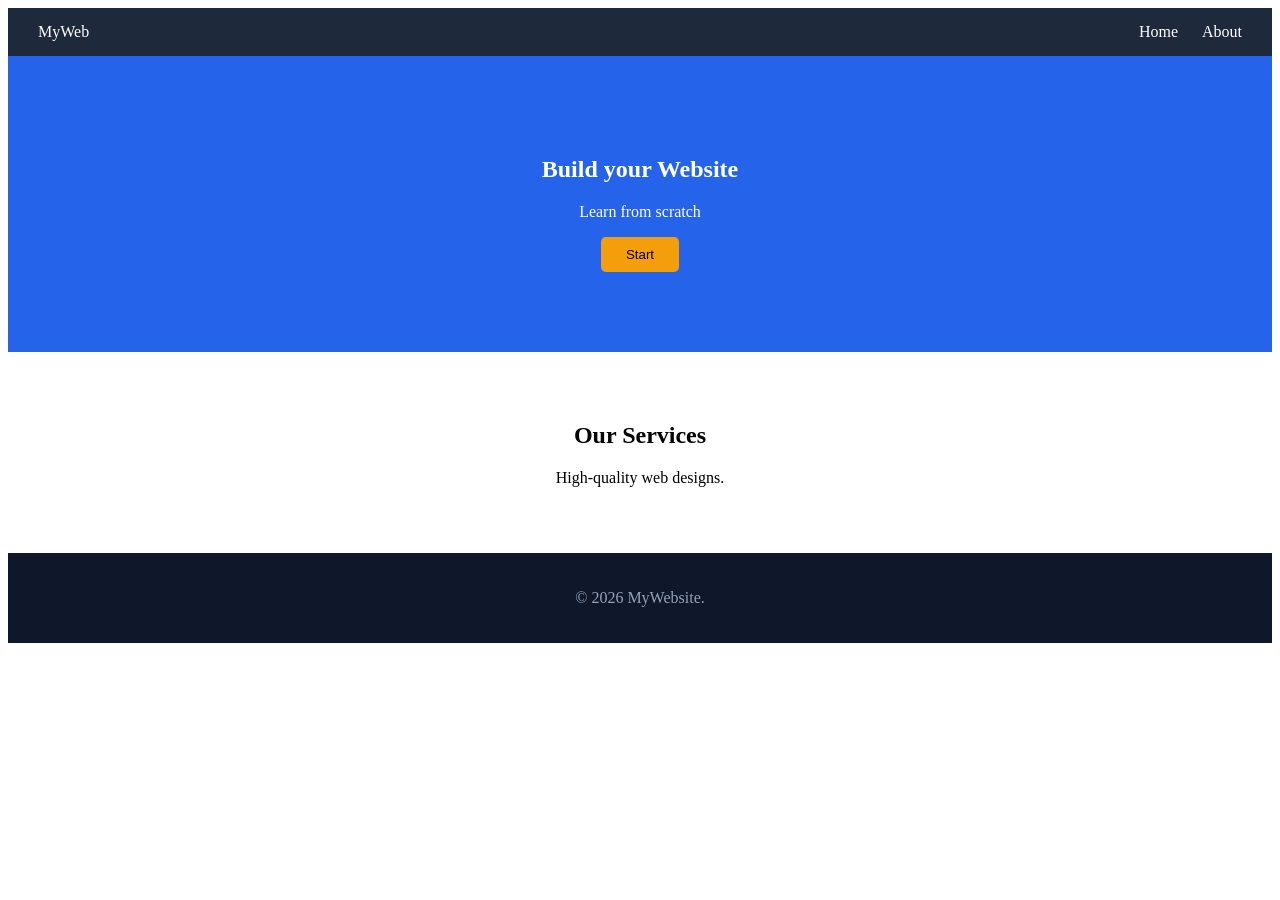
<file: index.html>
<!DOCTYPE html>
<html lang="en">
<head>
    <title>Macaayao</title>
    <link rel="stylesheet" href="style.css">
</head>
<body>
    <header>
        <div class="logo">MyWeb</div>

        <nav>
            <a href=#>Home</a>
            <a href="#">About</a>
        </nav>
    </header>

    <section class="hero">
        <h1>Build your Website</h1>
        <p>Learn from scratch</p>

        <button class="btn">Start</button>
    </section>

    <main class="content">
        <h2>Our Services</h2>
        <p>High-quality web designs.</p>
    </main>

    <footer>
        <p>&copy; 2026 MyWebsite.</p>
    </footer>

</body>
</html>
</file>
<file: style.css>
header{
    background: #1e293b;
    padding: 15px 30px;
    display: flex;
    justify-content: space-between;
    color: white;
}

nav a{
    color: white;
    text-decoration: none;
    margin-left: 20px;
}

.hero{
    background: #2563eb;
    text-align: center;
    padding: 80px 20px;
    color: white;
}

.btn{
    background: #f59e0b;
    padding: 10px 25px;
    border: none;
    border-radius: 5px;
}
.content{
    padding: 50px 20px;
    text-align: center;
}

footer{
    background: #0f172a;
    color: #94a3b8;
    text-align: center;
    padding: 20px;
}
</file>
